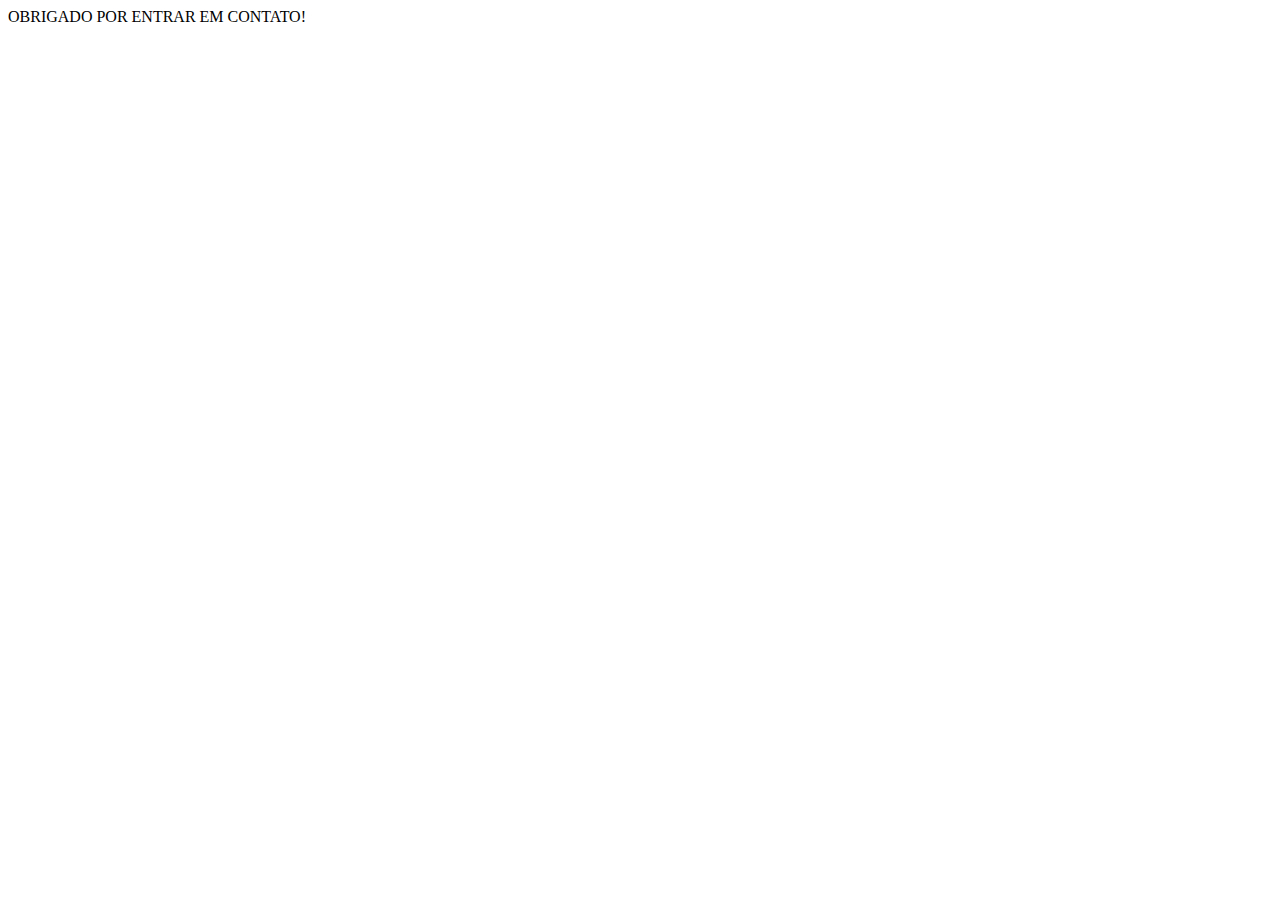
<file: obrigado.html>
<!DOCTYPE html>
<html lang="en">
  <head>
    <meta charset="UTF-8" />
    <meta http-equiv="X-UA-Compatible" content="IE=edge" />
    <meta name="viewport" content="width=device-width, initial-scale=1.0" />
    <title>Document</title>
  </head>
  <body>
    OBRIGADO POR ENTRAR EM CONTATO!
  </body>
</html>
</file>
